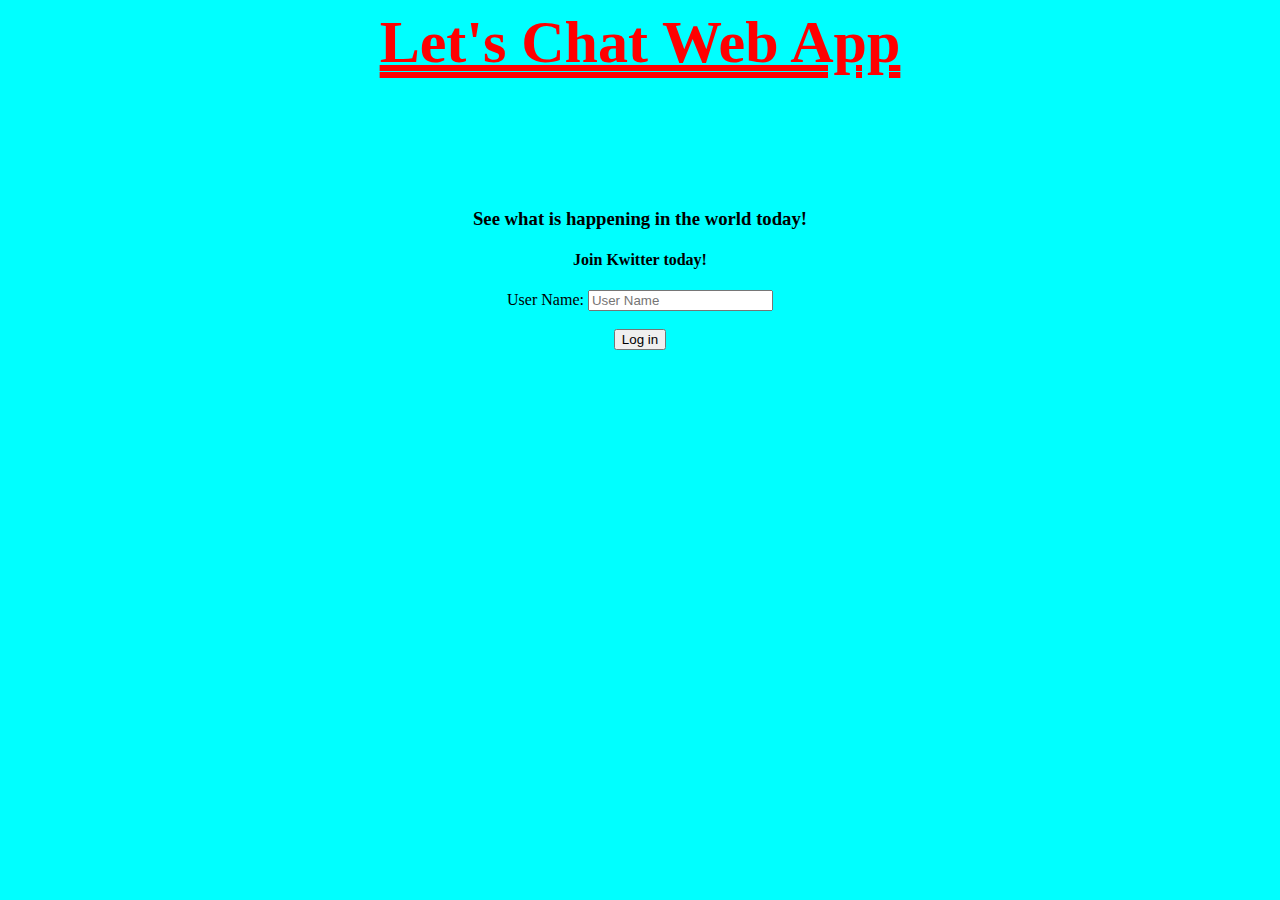
<file: index.html>
<html>
    <head>
        <title>Let's Chat Web App</title>
        <link href="https://fonts.googleapis.com/css?family=Yeon+Sung&display=swap" rel="stylesheet">
        <meta name="viewport" content="width=device-width, initial-scale=1">
        <link rel="stylesheet" href="https://maxcdn.boostrapcdn.com/bootstrap/3.4.0/css/boostrap.min.css">
        <script src="https://ajax.googleapis.com/ajax/libs/jquery/3.4.1/jquery.min.js"></script>
        <script src="https://maxcdn.bootstrapcdn.com/bootstrap/3.4.0/js/bootstrap.min.js"></script>
        <link rel="stylesheet" type="text/css" href="Kwitter.css">
    </head>
    <body>
        <center>
            <h1 class="header">Let's Chat Web App</h1>
            <br><br><br><br>
            <div class="col-lg-4 col-md-6 col-sm-6 col-xs-11 login_div">
                <h3>See what is happening in the world today!</h3>
                <h4>Join Kwitter today!</h4>
                <div class="form-group">
                    <label >User Name: </label>
                    <input type="text" id="user_name" class="form-control" placeholder="User Name">
                </div>
                <br>
                <button id="login_button" class="btn btn-primary" onclick="addUser()">Log in</button>
                <br>
                <br>
            </div>
        </center>
        <script src="Kwitter.js"></script>
    </body>
</html>
</file>
<file: Kwitter.css>
body {
    text-align: center;
    vertical-align: middle;
    background-color: aqua;
}
.header {
    color: red;
    font-weight: bolder;
    font-family: serif;
    font-size: 60px;
    text-decoration-line: underline;
    text-decoration-style: double;
}
</file>
